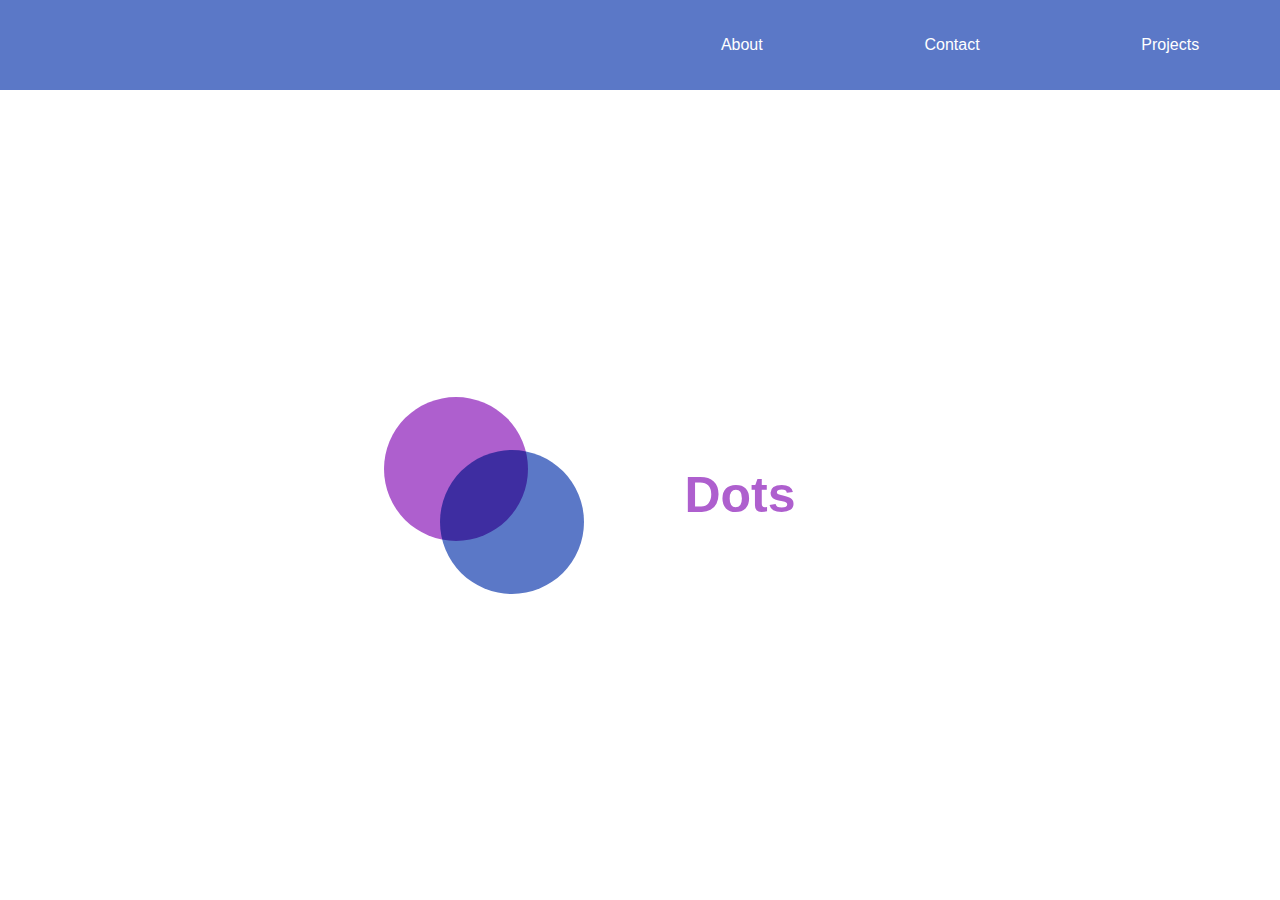
<file: nav bar/nav bar 01/index.html>
<!DOCTYPE html>
<html lang="en">
<head>
    <meta charset="UTF-8">
    <meta name="viewport" content="width=device-width, initial-scale=1.0">
    <title>bubble effect</title>
    <link rel="stylesheet" href="./style.css">
</head>
<body>

    <nav>
        <div class="hamburger">
            <div class="line"></div>
            <div class="line"></div>
            <div class="line"></div>
        </div>
        <ul class="nav-links">
            <li><a href="#">About</a></li>
            <li><a href="#">Contact</a></li>
            <li><a href="#">Projects</a></li>
        </ul>
    </nav>
    
    <section class="landing">
        <img src="./circles.svg" alt="dots">
        <h1>Dots</h1>
    </section>

    <script src="app.js"></script>
</body>
</html>
</file>
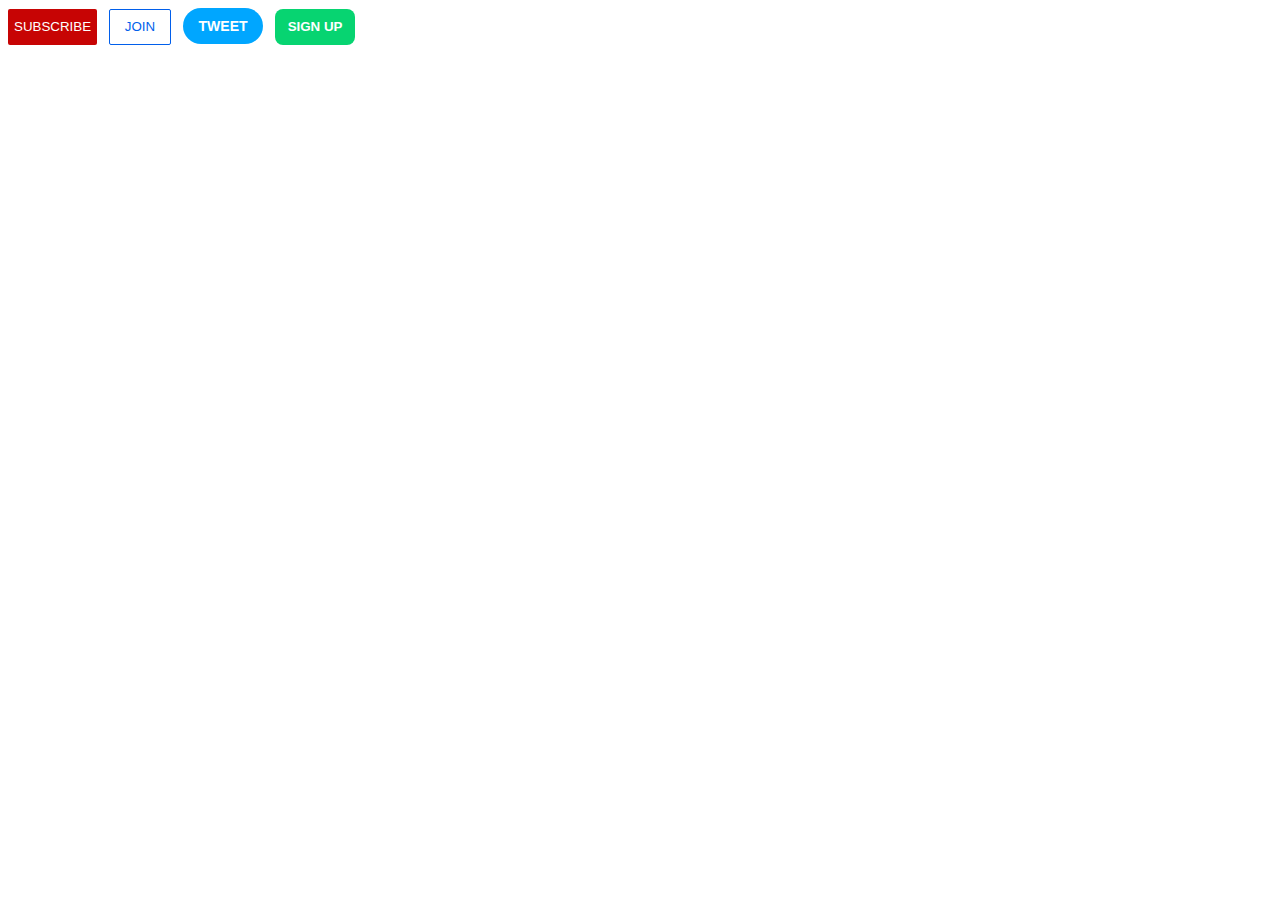
<file: button_3.html>
<!DOCTYPE html>
<html lang="en">
<head>


    <meta charset="UTF-8">
    <meta name="viewport" content="width=device-width, initial-scale=1.0">
    <title>button_3</title>

    <!-- content: hover + transition + shadow -->

</head>

<body>
    <style>
        .subscribe-button{
            background-color: rgb(199, 4, 4);
            color: white;
            border: none;
            height: 36px;
            width: 105;
            border-radius: 2px;
            cursor: pointer;
            margin-right: 8px;
            transition: opacity 0.15s;
        }

        .subscribe-button:hover {
            opacity: 0.8;
        }

        .subscribe-button:active {
            opacity: 0.5;
        }
    
        .join-button {
            background-color: white;
            border-color: rgb(1, 95, 235);
            border-style: solid;
            border-width: 1px;
            color: rgb(1, 95, 235);
            height: 36px;
            width: 62px;
            border-radius: 2px;
            cursor: pointer;
            margin-right: 8px;
            transition: background-color 0.15s,
                color 0.15s;
        }
    
        .join-button:hover {
            background-color: rgb(1, 95, 235);
            color: white;
        }

        .join-button:active {
            opacity: 0.7;
        }

        .tweet-button{
            background-color: rgb(0, 166, 255);
            color: white;
            border: none;
            height: 36px;
            width: 80px;
            border-radius: 18px;
            font-weight: bold;
            font-size: 14px;
            cursor: pointer;
            margin-right: 8px;
            transition: box-shadow 0.15s;
        }

        .tweet-button:hover {
            box-shadow: 4px 4px 20px rgba(0, 0, 0.15);
        }
    
        .signup-button{
            background-color: rgb(7, 212, 113);
            color: white;
            border: none;
            height: 36px; 
            width: 80px;
            border-radius: 8px;
            font-weight: bold;
            cursor: pointer;
            transition: background-color 0.15s,
                color 0.15s,
                box-shadow 0.15s;
        }

        .signup-button:hover {
            background-color: rgb(1, 235, 75);
            color: rgb(0, 0, 0);
            box-shadow: 4px 4px 20px rgba(0, 0, 0.15);

        }
    
    </style>
    
    <button class="subscribe-button">
        SUBSCRIBE
    </button>
    
    <button class="join-button">
        JOIN
    </button>
    
    <button class="tweet-button">
        TWEET
    </button>
    
    <button class="signup-button">
        SIGN UP
    </button>


</body>

</html>
</file>
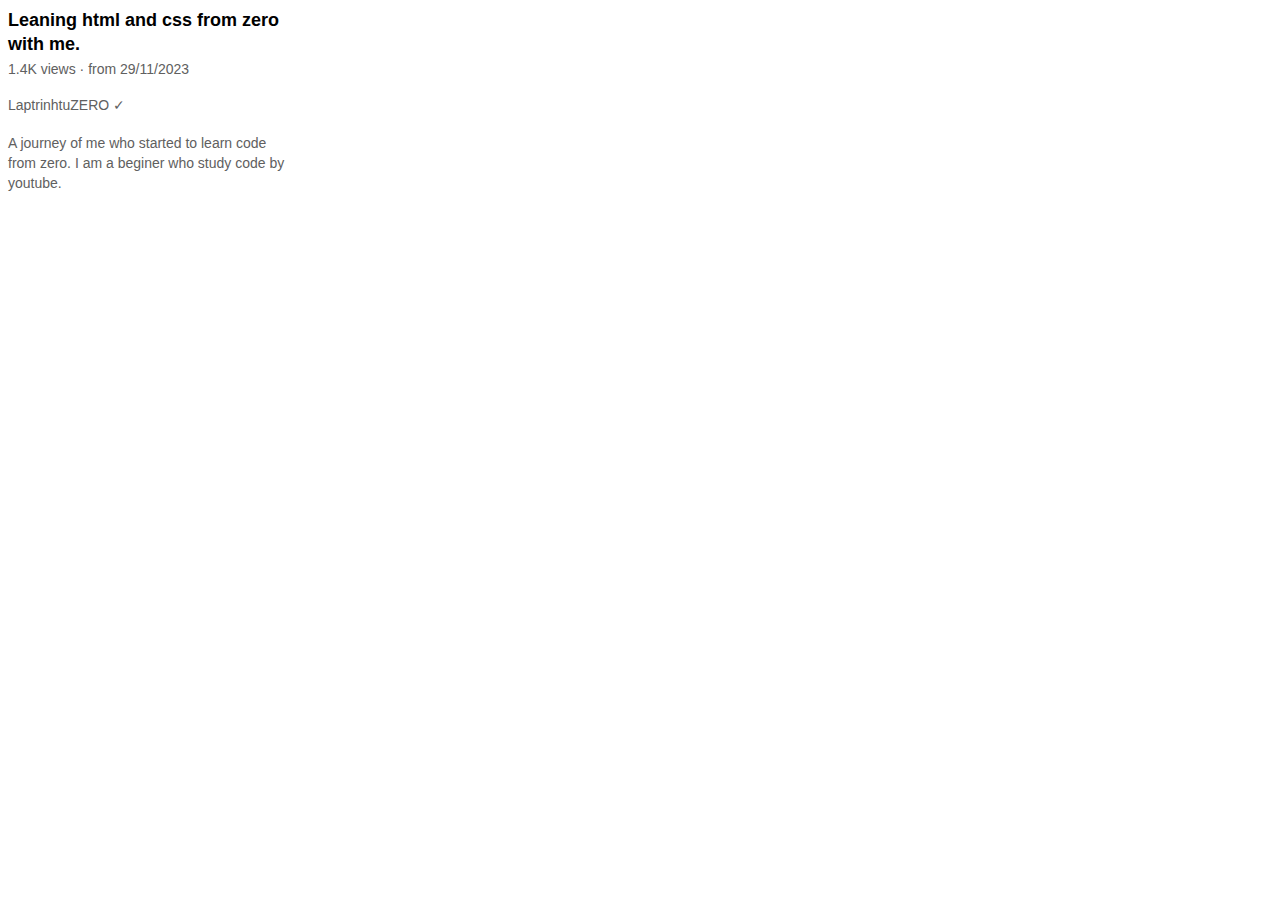
<file: text1.html>
<!DOCTYPE html>
<html lang="en">
<head>
    <meta charset="UTF-8">
    <meta name="viewport" content="width=device-width, initial-scale=1.0">
    <title>text1</title>

    <style>
        p{
            font-family: Arial;
            margin-top: 0;
            margin-bottom: 0;
        }

        .video-title{
            font-size: 18px;
            font-weight: bold;
            width: 280px;
            line-height: 24px;
            margin-bottom: 5px;
        }

        .video-stats{
            font-size: 14px;
            color: rgb(96,96,96);
            margin-bottom: 20px;
        }

        .video-author{
            font-size: 14px;
            color: rgb(96,96,96);
            margin-top: 0;
        }

        .video-des{
            font-size: 14px;
            color: rgb(96,96,96);
            width: 280px;
            line-height: 20px;
            margin-top: 20px;
        }

    </style>

</head>

<body>
    <p class="video-title">
        Leaning html and css from zero with me.
    </p>

    <p class="video-stats">
        1.4K views &#183; from 29/11/2023
    </p>

    <p class="video-author">
        LaptrinhtuZERO &#10003;
    </p>

    <p class="video-des">
    A journey of me who started to learn code from zero.  
    I am a beginer who study code by youtube.
    </p>

</body>
</html>
</file>
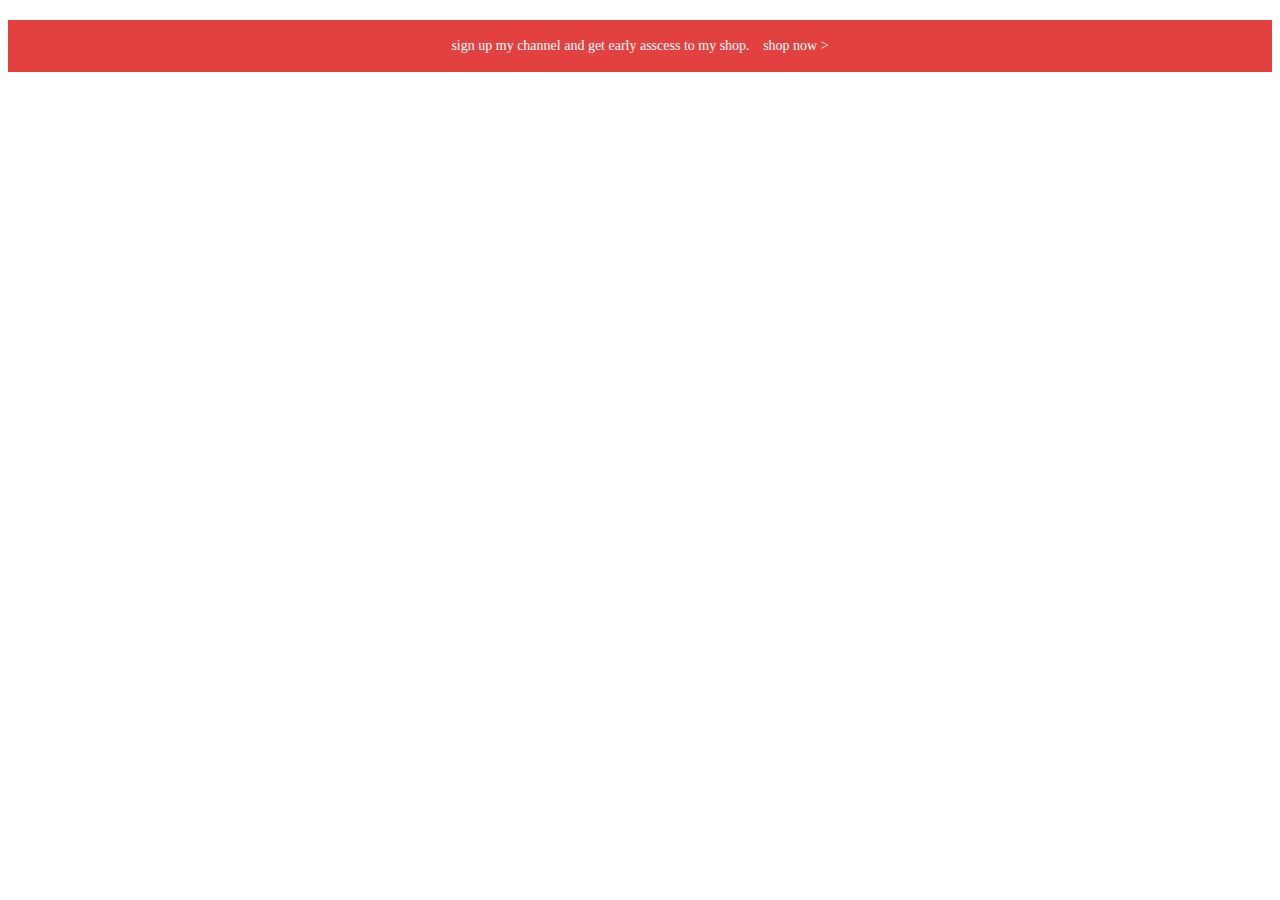
<file: text2.html>
<!DOCTYPE html>
<html lang="en">
<head>
    <meta charset="UTF-8">
    <meta name="viewport" content="width=device-width, initial-scale=1.0">
    <title>text2</title>
    <style>
        .signup-text {
            margin-top: 20px;
            font-size: 14px;
            background-color: rgb(227,65,64);
            color: white;
            text-align: center;
            padding-top: 18px;
            padding-bottom: 18px;

        }

        .shopclick {
            cursor: pointer;
            margin-left: 10px;
        }

        .shopclick:hover {
            text-decoration: underline;
            
        }
    </style>


</head>

<body>
    <p class="signup-text">
        sign up my channel and get early asscess 
        to my shop. <span class="shopclick"> shop now &#62;</span>
    </p>



    
</body>
</html>
</file>
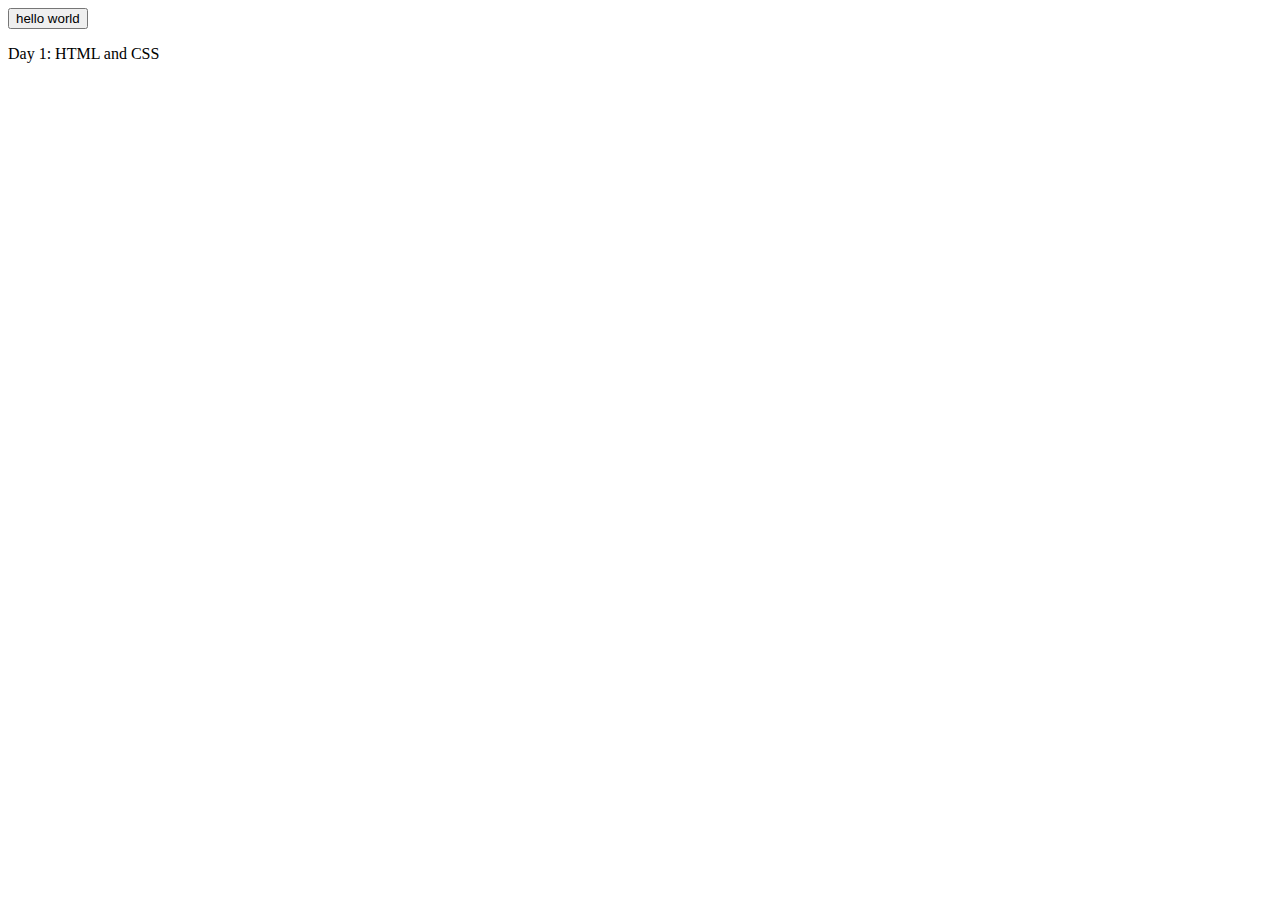
<file: Day1-3/button_1.html>
<!DOCTYPE html>
<html lang="en">
<head>
    <meta charset="UTF-8">
    <meta name="viewport" content="width=device-width>, initial-scale=1.0">
    <title>button 1</title>
</head>
<body>
    <button> hello world </button>
    <p>Day 1: HTML and CSS</p>
</body>
</html>
</body>
</html>
</file>
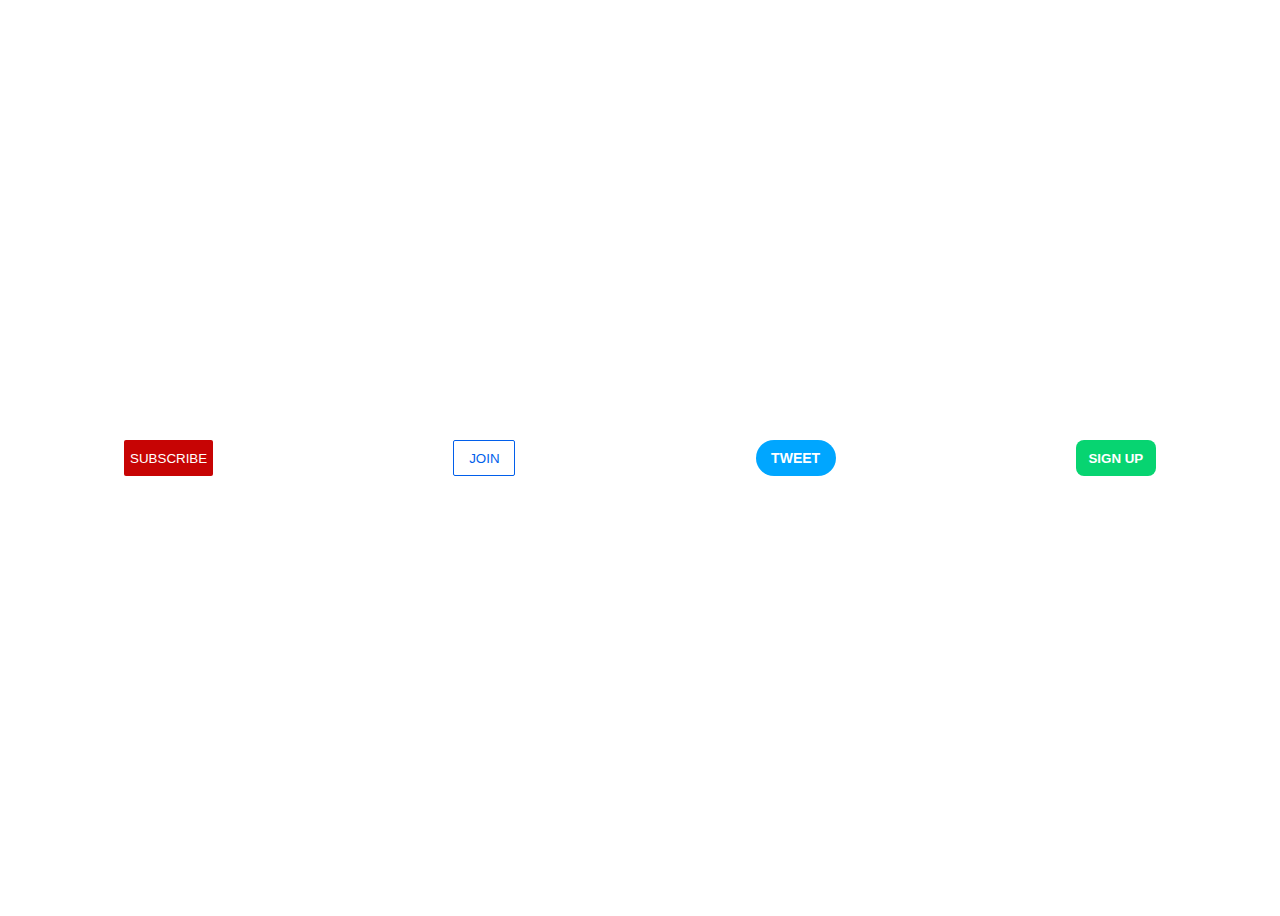
<file: Day1-3/button_3.html>
<!DOCTYPE html>
<html lang="en">
<head>


    <meta charset="UTF-8">
    <meta name="viewport" content="width=device-width, initial-scale=1.0">
    <title>button_3</title>

    <!-- content: hover + transition + shadow -->

</head>

<body>
    <style>
        .button__nav {
            width: 100%;
            height: 100vh;
            display: flex;
            justify-content: space-around;
            align-items: center;

        }
        .subscribe-button{
            background-color: rgb(199, 4, 4);
            color: white;
            border: none;
            height: 36px;
            width: 105;
            border-radius: 2px;
            cursor: pointer;
            margin-right: 8px;
            transition: opacity 0.15s;
        }

        .subscribe-button:hover {
            opacity: 0.8;
        }

        .subscribe-button:active {
            opacity: 0.5;
        }
    
        .join-button {
            background-color: white;
            border-color: rgb(1, 95, 235);
            border-style: solid;
            border-width: 1px;
            color: rgb(1, 95, 235);
            height: 36px;
            width: 62px;
            border-radius: 2px;
            cursor: pointer;
            margin-right: 8px;
            transition: background-color 0.15s,
                color 0.15s;
        }
    
        .join-button:hover {
            background-color: rgb(1, 95, 235);
            color: white;
        }

        .join-button:active {
            opacity: 0.7;
        }

        .tweet-button{
            background-color: rgb(0, 166, 255);
            color: white;
            border: none;
            height: 36px;
            width: 80px;
            border-radius: 18px;
            font-weight: bold;
            font-size: 14px;
            cursor: pointer;
            margin-right: 8px;
            transition: box-shadow 0.15s;
        }

        .tweet-button:hover {
            box-shadow: 4px 4px 20px rgba(0, 0, 0.15);
        }
    
        .signup-button{
            background-color: rgb(7, 212, 113);
            color: white;
            border: none;
            height: 36px; 
            width: 80px;
            border-radius: 8px;
            font-weight: bold;
            cursor: pointer;
            transition: background-color 0.15s,
                color 0.15s,
                box-shadow 0.15s;
        }

        .signup-button:hover {
            background-color: rgb(1, 235, 75);
            color: rgb(0, 0, 0);
            box-shadow: 4px 4px 20px rgba(0, 0, 0.15);

        }
    
    </style>

    <div class="button__nav">
        <button class="subscribe-button">
            SUBSCRIBE
        </button>
        
        <button class="join-button">
            JOIN
        </button>
        
        <button class="tweet-button">
            TWEET
        </button>
        
        <button class="signup-button">
            SIGN UP
        </button>
    </div>
    



</body>

</html>
</file>
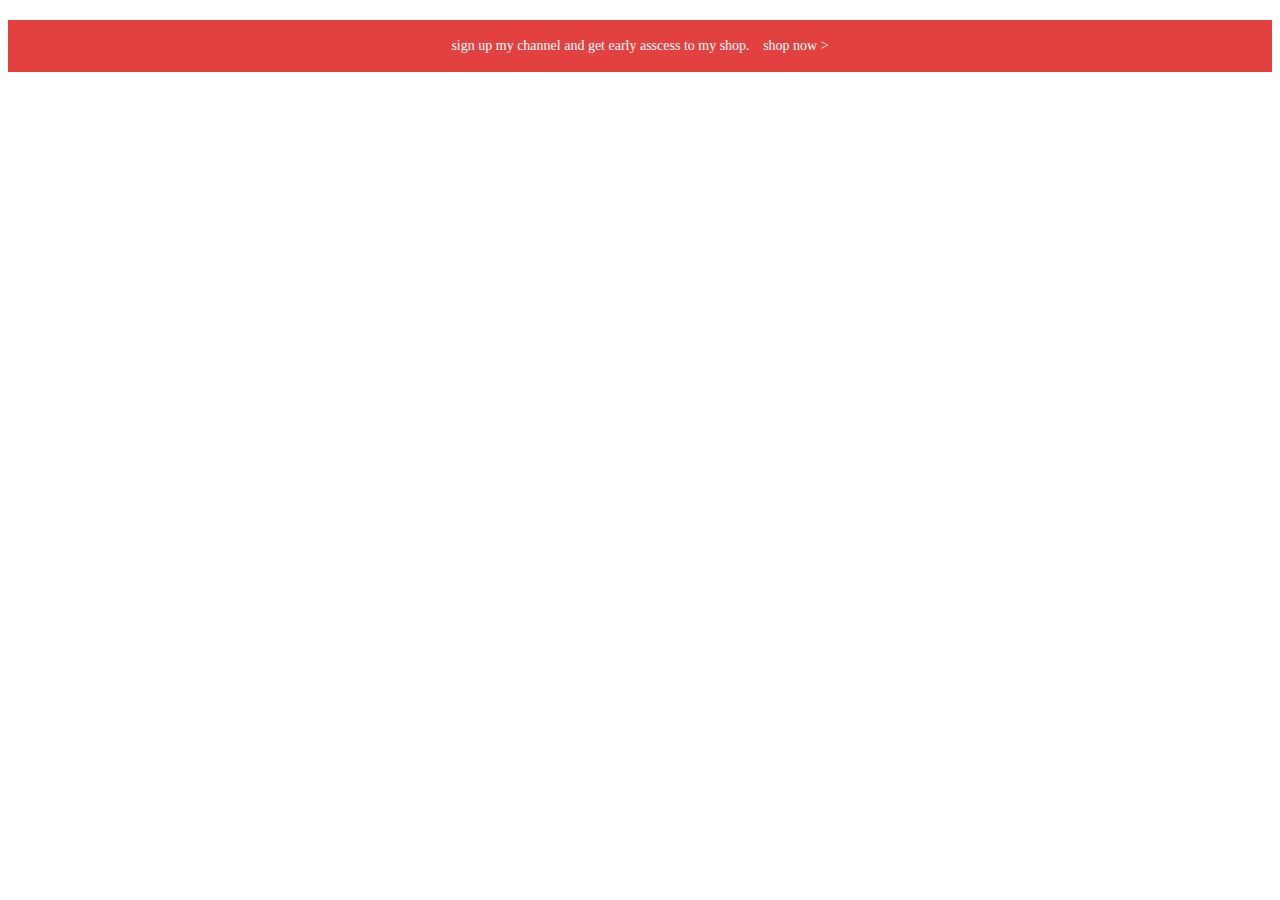
<file: Day1-3/text2.html>
<!DOCTYPE html>
<html lang="en">
<head>
    <meta charset="UTF-8">
    <meta name="viewport" content="width=device-width, initial-scale=1.0">
    <title>text2</title>
    <style>
        .signup-text {
            margin-top: 20px;
            font-size: 14px;
            background-color: rgb(227,65,64);
            color: white;
            text-align: center;
            padding-top: 18px;
            padding-bottom: 18px;

        }

        .shopclick {
            cursor: pointer;
            margin-left: 10px;
        }

        .shopclick:hover {
            text-decoration: underline;
            
        }
    </style>


</head>

<body>
    
    <p class="signup-text">
        sign up my channel and get early asscess 
        to my shop. <span class="shopclick"> shop now &#62;</span>
    </p>



    
</body>
</html>
</file>
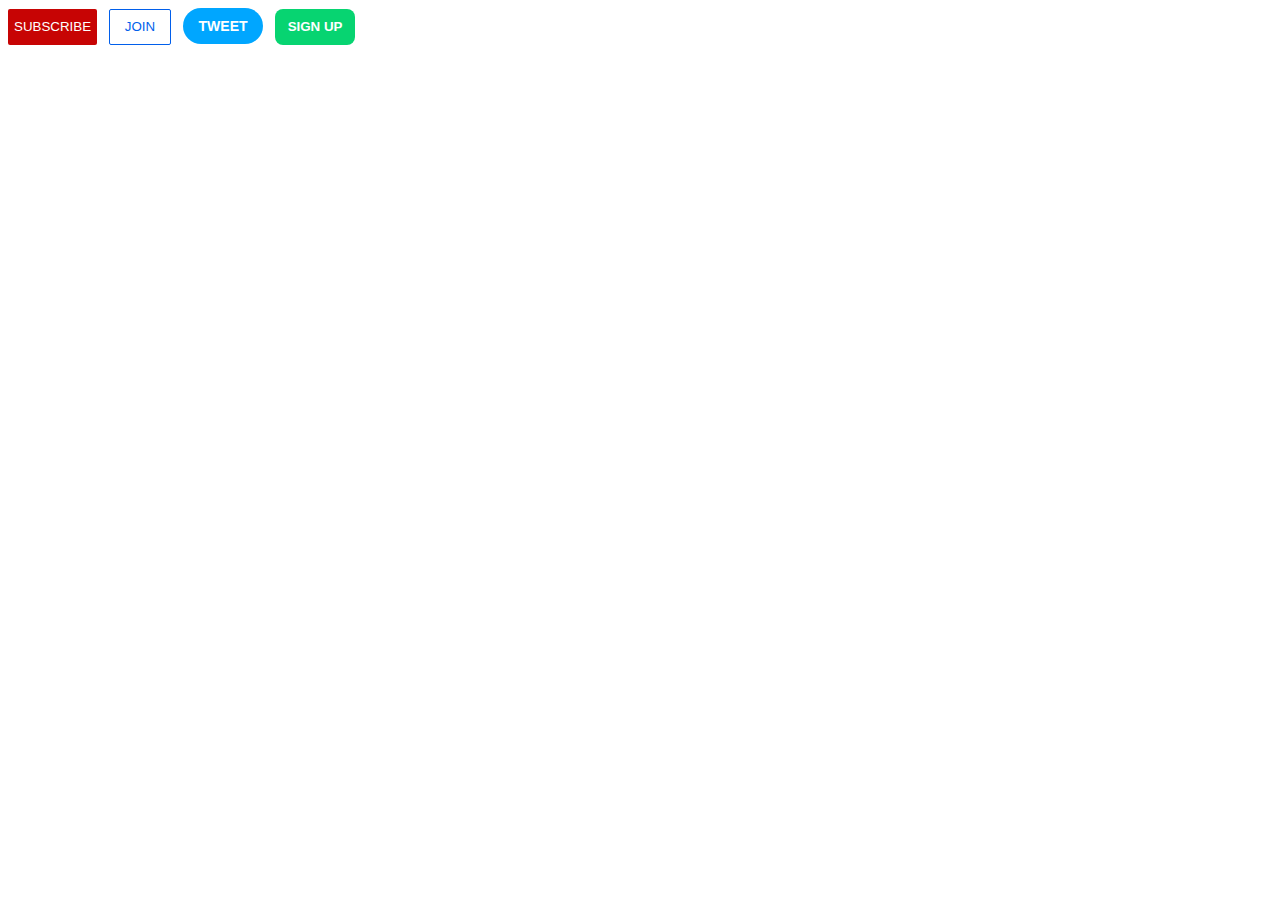
<file: Day4-/button_4.html>
<!DOCTYPE html>
<html lang="en">
<head>


    <meta charset="UTF-8">
    <meta name="viewport" content="width=device-width, initial-scale=1.0">
    <title>button_4</title>

    <!-- content: HTML and CSS external (link element)-->
    <link rel="stylesheet" href="button_4.css">
    <!-- content: href store csss file in the same foler of html file-->
</head>

<body>
   
    <button class="subscribe-button">
        SUBSCRIBE
    </button>
    
    <button class="join-button">
        JOIN
    </button>
    
    <button class="tweet-button">
        TWEET
    </button>
    
    <button class="signup-button">
        SIGN UP
    </button>


</body>

</html>
</file>
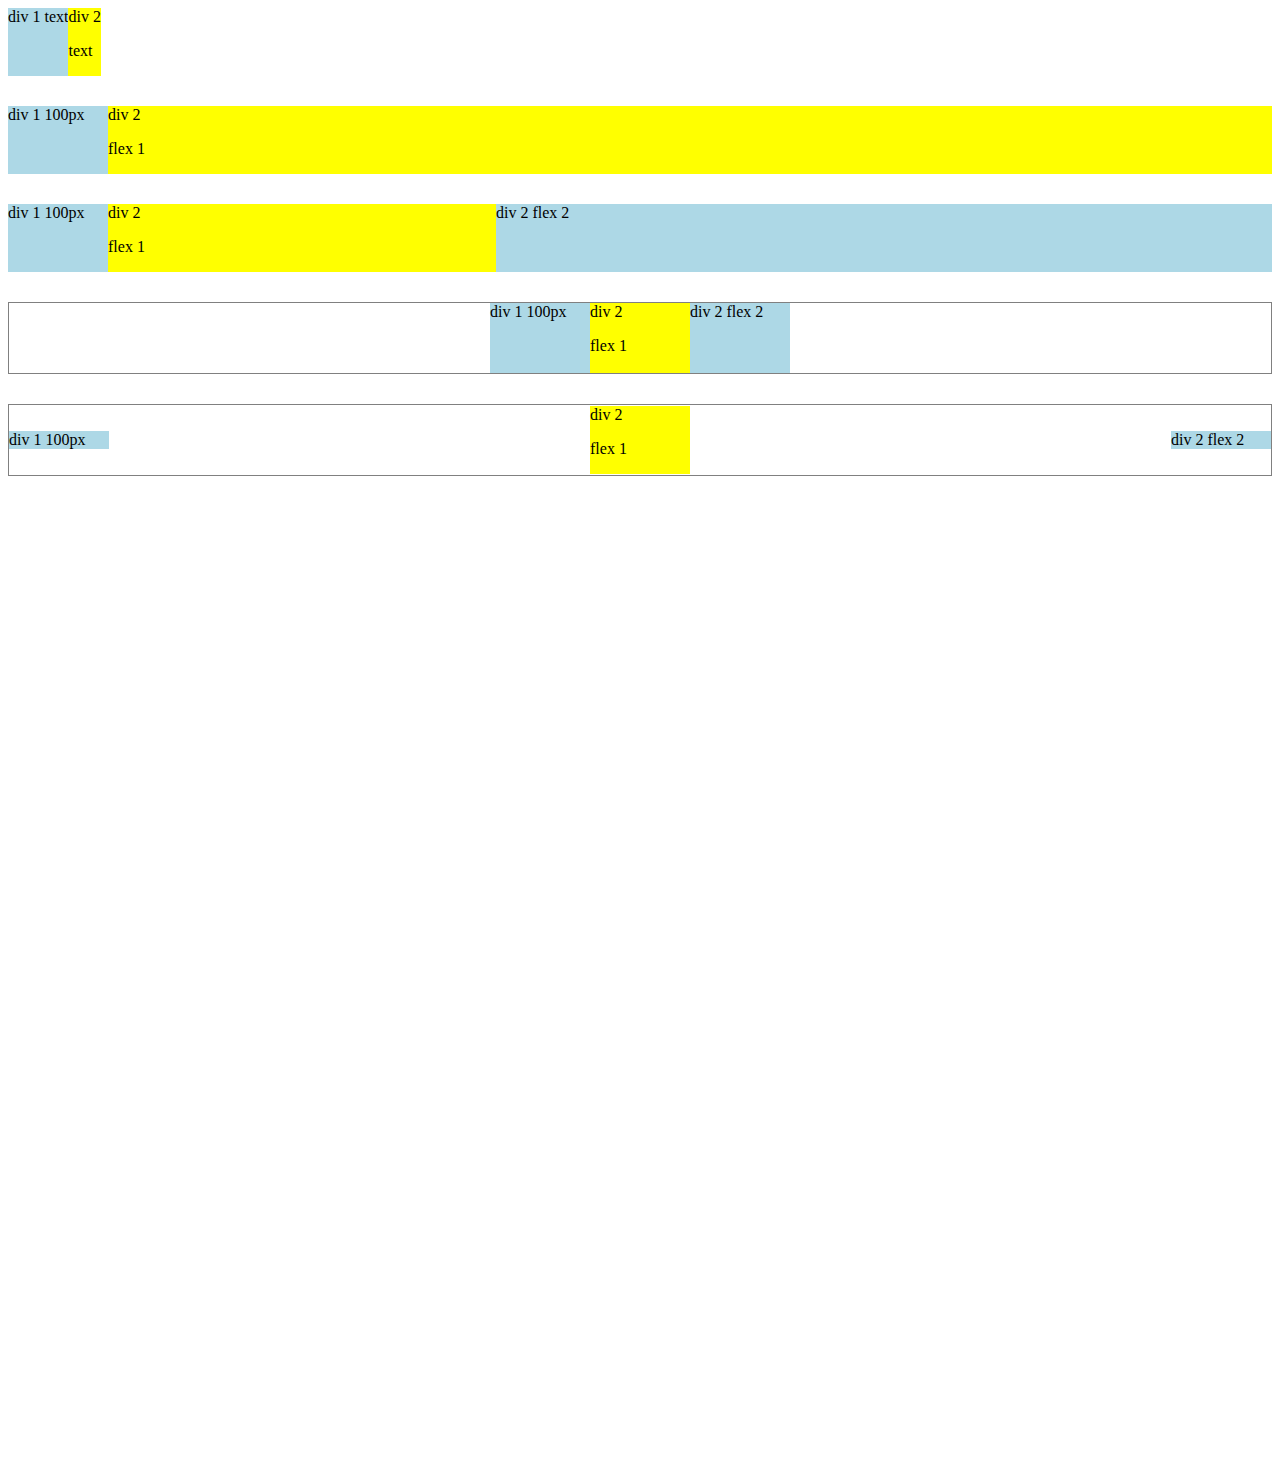
<file: Day4-/flexbox.html>
<!DOCTYPE html>
<html lang="en">
<head>
    <meta charset="UTF-8">
    <meta name="viewport" content="width=device-width, initial-scale=1.0">
    <title>Flexbox practice</title>
    <style>


    </style>


</head>
<body style="padding-bottom: 1000px;">
    <div style="
        display: flex;
        flex-direction: row;
        ">
        <div style="background-color: 
        lightblue;">div 1 text</div>
        <div style="background-color: 
        yellow;">div 2<p>text</p></div>
    </div>

    <div style="
    display: flex;
    flex-direction: row;
    margin-top: 30px;
    ">
    <div style="background-color: 
    lightblue;
    width: 100px">div 1 100px</div>
    <div style="background-color: 
    yellow;
    flex: 1;">div 2<p>flex 1</p></div>
    </div>

    <div style="
    display: flex;
    flex-direction: row;
    margin-top: 30px;
    ">
    <div style="background-color: 
    lightblue;
    width: 100px">div 1 100px</div>
    <div style="background-color: 
    yellow;
    flex: 1;">div 2<p>flex 1</p></div>
    <div style="background-color: 
    lightblue;
    flex: 2;">div 2 flex 2</div>
    </div>

    <div style="
    margin-top: 30px;
    height: 70px;
    border-width: 1px;
    border-style: solid;
    border-color: gray;
    display: flex;
    flex-direction: row;
    justify-content: center;
 
    ">
    <div style="background-color: 
    lightblue;
    width: 100px">div 1 100px</div>
    <div style="background-color: 
    yellow;
    width: 100px;">div 2<p>flex 1</p></div>
    <div style="background-color: 
    lightblue;
    width: 100px;">div 2 flex 2</div>
    </div>

    <div style="
    margin-top: 30px;
    height: 70px;
    border-width: 1px;
    border-style: solid;
    border-color: gray;
    display: flex;
    flex-direction: row;
    justify-content: space-between ;
    align-items: center;
    ">
    <div style="background-color: 
    lightblue;
    width: 100px">div 1 100px</div>
    <div style="background-color: 
    yellow;
    width: 100px;">div 2<p>flex 1</p></div>
    <div style="background-color: 
    lightblue;
    width: 100px;">div 2 flex 2</div>
    </div>
    
</body>
</html>
</file>
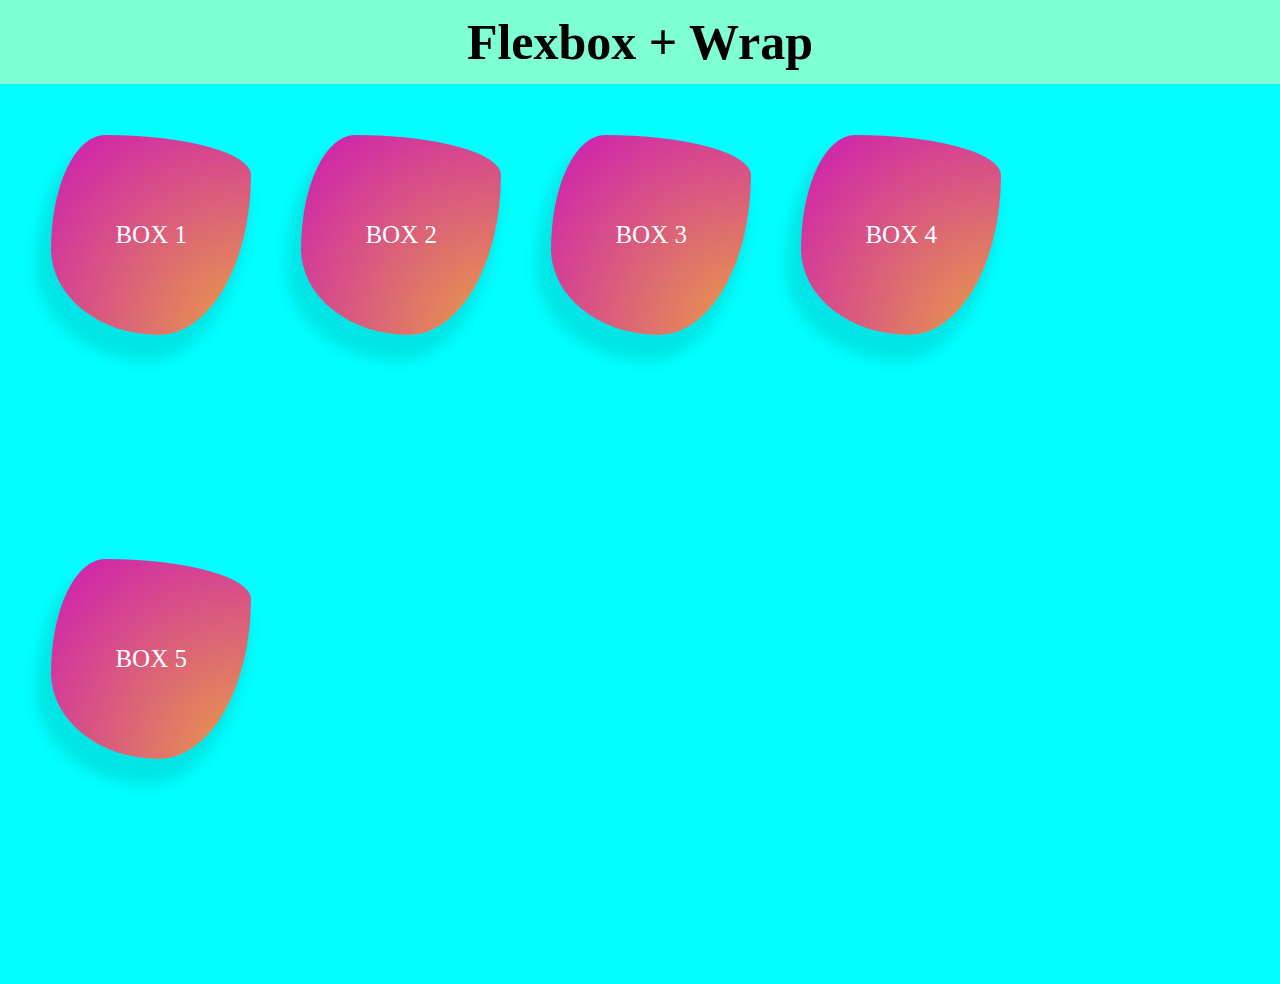
<file: Day4-/FlexBoxLesson1.html>
<!DOCTYPE html>
<html lang="en">
<head>
    <meta charset="UTF-8">
    <meta name="viewport" content="width=device-width, initial-scale=1.0">
    <title>Flexbox Lesson1
    </title>
    <link rel="stylesheet" href="styleFlexboxLesson1.css">
</head>
<body>
    <h1 class="title1">Flexbox + Wrap</h1>
    <div class="container">
    <div class="box">BOX 1</div>
    <div class="box">BOX 2</div>
    <div class="box">BOX 3</div>
    <div class="box">BOX 4</div>
    <div class="box">BOX 5</div>
    <!-- <div class="box">BOX 6</div>
    <div class="box">BOX 7</div> -->
    </div>
</body>
</html>
</file>
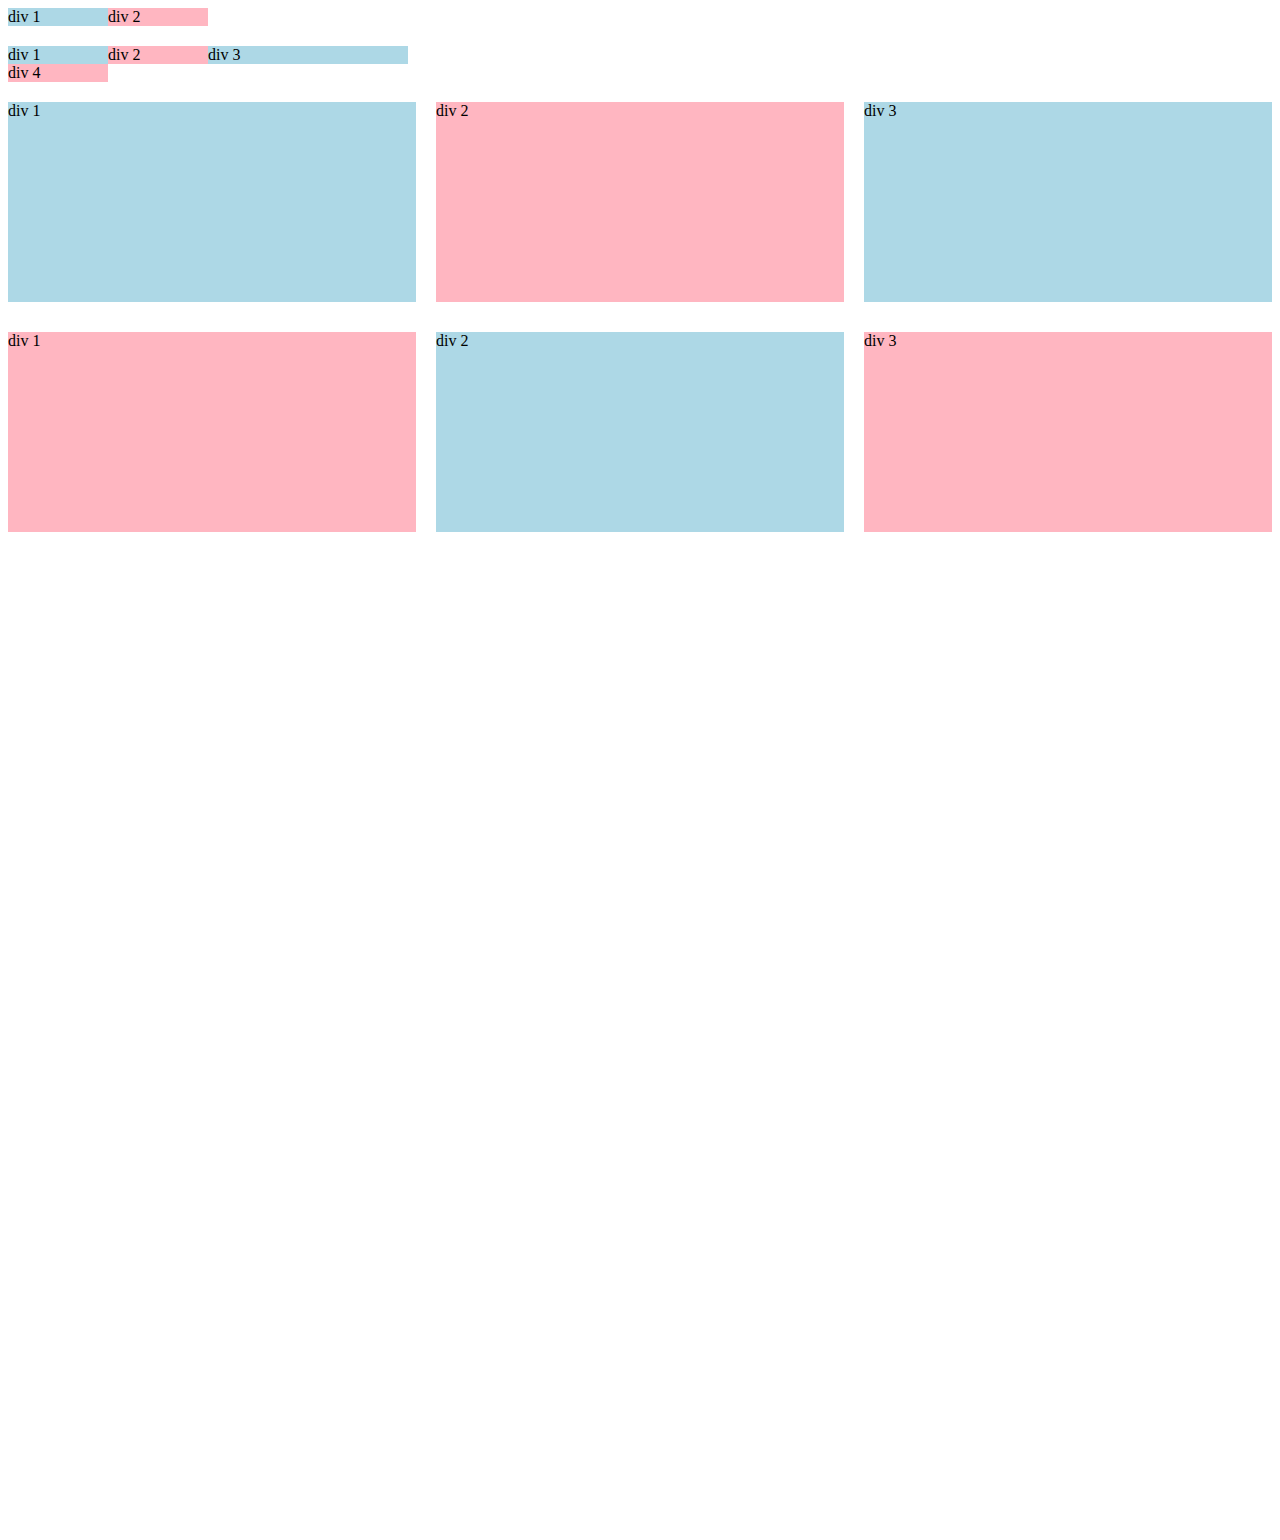
<file: Day4-/Grid.html>
<!DOCTYPE html>
<html lang="en">
<head>
    <meta charset="UTF-8">
    <meta name="viewport" content="width=device-width, initial-scale=1.0">
    <title>Grid Practice</title>
</head>
<body style="padding-bottom: 1000px ;">
    <div style="
        display: grid;
        grid-template-columns: 100px 100px;
        ">
        <div style="background-color: lightblue;">div 1
        </div>

        <div style="background-color: lightpink;">div 2</div>
    </div>
    <div style="
        margin-top: 20px;
        display: grid;
        grid-template-columns: 100px 100px 200px;
        ">
        <div style="background-color: lightblue;">div 1
        </div>
        <div style="background-color: lightpink;">div 2
        </div>
        <div style="background-color: lightblue;">div 3
        </div>
        <div style="background-color: lightpink;">div 4
        </div>
    </div>
    
    <div style="
    margin-top: 20px;
    display: grid;
    grid-template-columns: 1fr 1fr 1fr;
    column-gap: 20px;
    row-gap: 30px;
    ">
        <div style="background-color: lightblue; height: 200px">div 1
        </div>
        <div style="background-color: lightpink; height: 200px">div 2
        </div>
        <div style="background-color: lightblue; height: 200px">div 3
        </div>
        <div style="background-color: lightpink; height: 200px">div 1
        </div>
        <div style="background-color: lightblue; height: 200px">div 2
        </div>
        <div style="background-color: lightpink; height: 200px">div 3
        </div>
    

    </div>
    
</body>
</html>
</file>
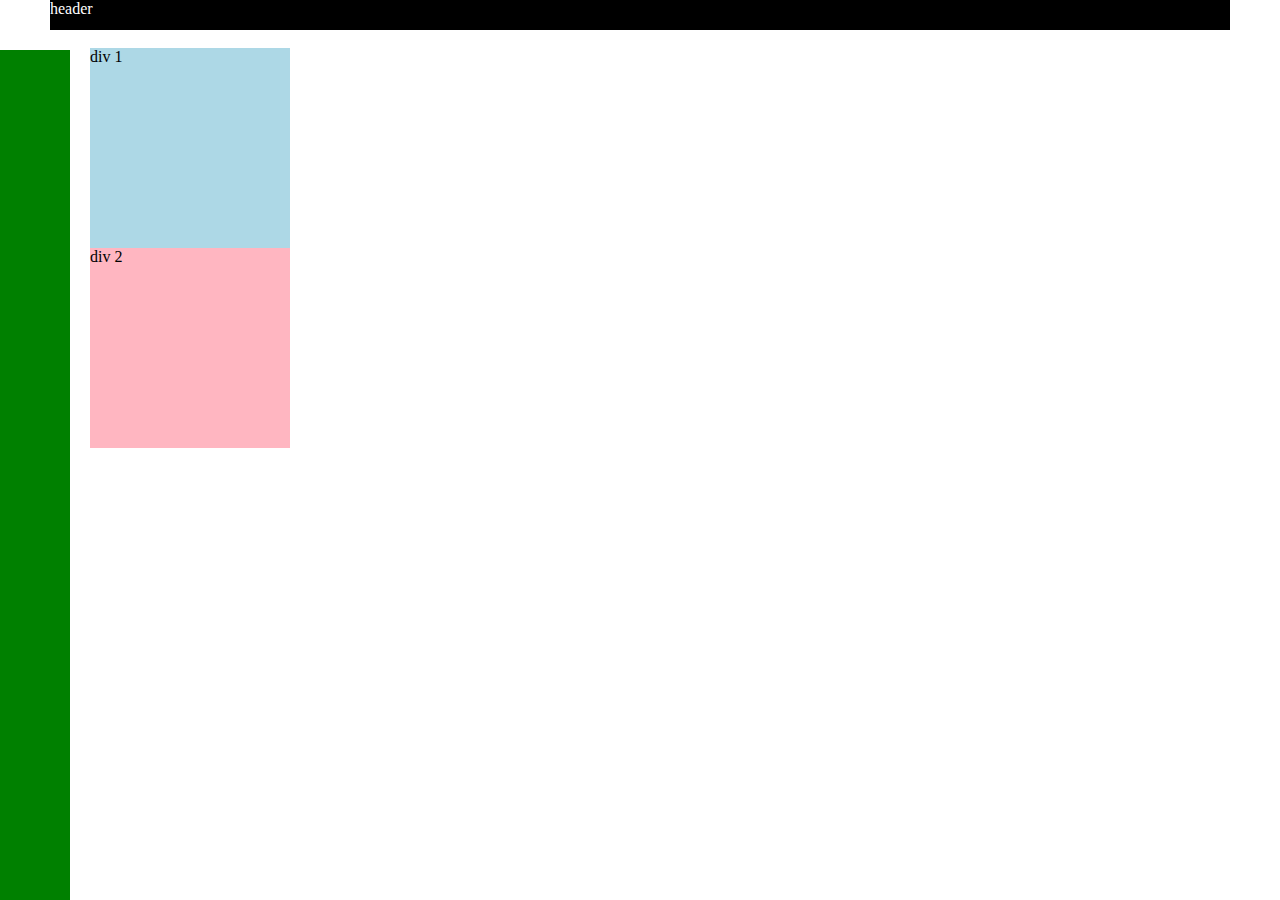
<file: Day4-/potision.html>
<!DOCTYPE html>
<html lang="en">
<head>
    <meta charset="UTF-8">
    <meta name="viewport" content="width=device-width, initial-scale=1.0">
    <title>potision practice - lesson 13</title>
</head>
<body style="
    padding-top: 40px;  
    padding-left: 82px;  
">
<div style="
    background-color: black;
    color: white;
    position: fixed;
    top: 0px;
    left: 50px;
    right: 50px;
    height: 30px;
    ">
    header

</div>

<div style="
background-color: green;
color: white;
position: fixed;

left: 0px;
bottom: 0px;
top: 50px;
width: 70px;

">

</div>

<div style="
        background-color: lightblue;
        height: 200px;
        width: 200px;
        position: static;
        ">
        div 1</div>
<div style="
    background-color: lightpink;
    height: 200px;
    width: 200px;
    ">
    div 2</div>
    
</body>
</html>
</file>
<file: nav bar/nav bar 01/style.css>
* {
    margin: 0;
    padding: 0;
    box-sizing: border-box;
}

body {
    font-family: sans-serif;
}

nav {
    height: 10vh;
    background-color: #5b78c7;
}

.nav-links {
    display: flex;
    list-style: none;
    width: 50%;
    height: 100%;
    justify-content: space-around;
    align-items: center;
    margin-left: auto;
}

.nav-links a {
    color: white;
    text-decoration: none;
    font-size: 16px;
}

.landing {
    height: 90vh;
    display: flex;
    justify-content: center;
    align-items: center;
}

.landing h1 {
    margin: 100px;
    font-size: 50px;
    color: #ae5fce;
}

@media screen and (max-width: 768px) {
    .line {
        width: 30px;
        height: 3px;
        background: white;
        margin: 5px;
    }
    nav {
        position: relative;
    }

    .hamburger {
        position: absolute;
        cursor: pointer;
        right: 5%;
        top: 50%;
        transform: translate(-5%, -50%);
        z-index: 2;
        
    }

    .nav-links {
        position: fixed;
        background: #5b78c7;
        height: 100vh;
        width: 100%;
        flex-direction: column;
        clip-path: circle(50px at 90% -10%); 
        -webkit-clip-path: circle(100px at 90% -10%);
        transition: all 1s ease-out; 
        pointer-events: none;
    }
    .nav-links.open {
        clip-path: circle(100px at 90% -10%);
        -webkit-clip-path: circle(1000px at 90% -10%);
        pointer-events: all;

    }

    .landing {
        flex-direction: column;
    }

    .nav-links li{
        opacity: 0;
    }

    .nav-links li a {
        font-size: 25px;
    }

    .nav-links li:nth-child(1){
        transition: all 0.5s ease 0.2s;
    }
    .nav-links li:nth-child(2){
        transition: all 0.5s ease 0.4s;
    }
    .nav-links li:nth-child(3){
        transition: all 0.5s ease 0.6s;
    }

    li.fade {
        opacity: 1;
    }
}
</file>
<file: Day4-/button_4.css>
.subscribe-button{
    background-color: rgb(199, 4, 4);
    color: white;
    border: none;
    height: 36px;
    width: 105;
    border-radius: 2px;
    cursor: pointer;
    margin-right: 8px;
    transition: opacity 0.15s;
}

.subscribe-button:hover {
    opacity: 0.8;
}

.subscribe-button:active {
    opacity: 0.5;
}

.join-button {
    background-color: white;
    border-color: rgb(1, 95, 235);
    border-style: solid;
    border-width: 1px;
    color: rgb(1, 95, 235);
    height: 36px;
    width: 62px;
    border-radius: 2px;
    cursor: pointer;
    margin-right: 8px;
    transition: background-color 0.15s,
        color 0.15s;
}

.join-button:hover {
    background-color: rgb(1, 95, 235);
    color: white;
}

.join-button:active {
    opacity: 0.7;
}

.tweet-button{
    background-color: rgb(0, 166, 255);
    color: white;
    border: none;
    height: 36px;
    width: 80px;
    border-radius: 18px;
    font-weight: bold;
    font-size: 14px;
    cursor: pointer;
    margin-right: 8px;
    transition: box-shadow 0.15s;
}

.tweet-button:hover {
    box-shadow: 4px 4px 20px rgba(0, 0, 0.15);
}

.signup-button{
    background-color: rgb(7, 212, 113);
    color: white;
    border: none;
    height: 36px; 
    width: 80px;
    border-radius: 8px;
    font-weight: bold;
    cursor: pointer;
    transition: background-color 0.15s,
        color 0.15s,
        box-shadow 0.15s;
}

.signup-button:hover {
    background-color: rgb(1, 235, 75);
    color: rgb(0, 0, 0);
    box-shadow: 4px 4px 20px rgba(0, 0, 0.15);

}
</file>
<file: Day4-/styleFlexboxLesson1.css>
* {
    margin: 0;
    padding: 0;
    box-sizing: border-box;
}

.title1{
    background-color:aquamarine;
    font-size: 50px;
    font-weight: 600;
    text-align: center;
    color:black;
    padding: 1%;
}

.container {
    padding: 4% 4%;
    width: 100%;
    height: 100vh;
    background-color: aqua;
    display: flex;
    gap: 50px;
    flex-wrap: wrap;
}

.box {
    width: 200px;
    height: 200px;
    background: #E8A143;
    background: radial-gradient(at right bottom, #E8A143, #CD1AB5);
    color: white;
    font-size: 25px;
    text-align: center;
    line-height: 200px;
    border-radius: 27% 73% 46% 54% / 57% 20% 80% 43% ;
    box-shadow: -9px 20px 14px 6px rgba(0,0,0,0.1);    
}
</file>
